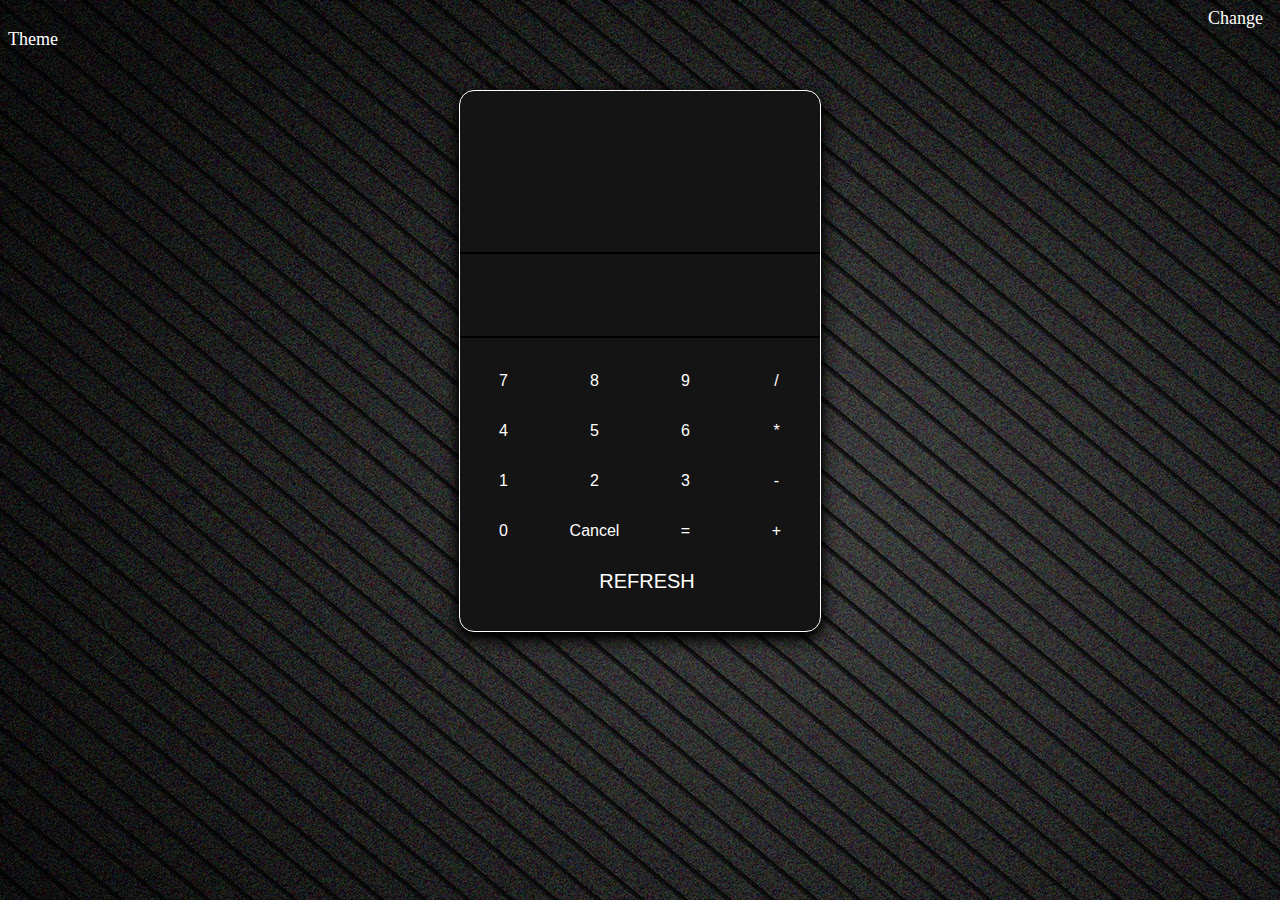
<file: index.html>
<!DOCTYPE html>
<html>
    <head>
    
      <title>
      practice
      </title>
      <link rel="stylesheet" type="text/css" href="practice.css">
    </head>
    <body >
      <a href="lite.html" id="theme">Change Theme</a>

      <div id="cal_body">
        <div id="cal_screen1">
          <p id="num2"></p>
          <p id="op1"></p>
          <p id="num1"></p>
        </div>

        <div id="cal_screen2">
          <div id="line"></div>
          <p id="result"></p>
        </div>
        <div id="line"></div>
        <div class="hori">
          <button id="seven" onclick="seven()">7</button>
          <button id="eight" onclick="eight()">8</button>
          <button id="nine" onclick="nine()">9</button>
          <button id="div" class="op" onclick="div()">/</button>
        </div>

        <div class="hori">
          <button id="four" onclick="four()">4</button>
          <button id="five" onclick="five()">5</button>
          <button id="six" onclick="six()">6</button>
          <button id="mul" class="op" onclick="mul()">*</button>
        </div>
        <div class="hori">
        <button id="one" onclick="one()">1</button>
        <button id="two" onclick="two()">2</button>
        <button id="three" onclick="three()">3</button>
        <button id="sub" class="op" onclick="sub()">-</button>
       </div>
       <!--          -->
       
        
       <div class="hori">
          <button id="zero" onclick="zero()">0</button>
          <button id="cancel" onclick="cancel()">Cancel</button>
          <button id="answer" onclick="operate()">=</button>
           <button id="add" class="op" onclick="add()">+</button>
        </div>
        <button id="refresh" onclick="refresh()">REFRESH</button>
      </div>
        
      <script  src="practice.js"></script>
    </body>
</html>
</file>
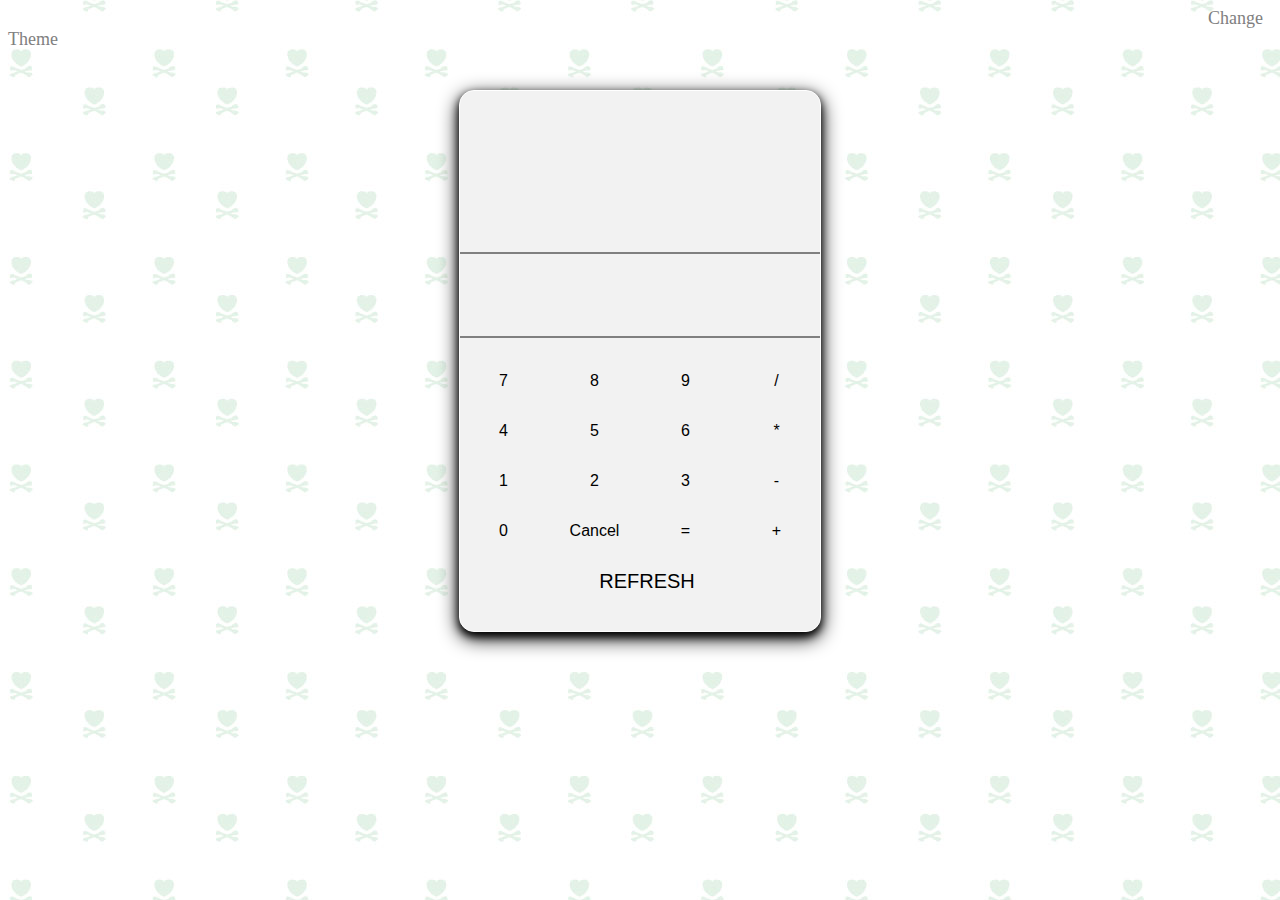
<file: lite.html>
<!DOCTYPE html>
<html>
    <head>
    
      <title>
      practice
      </title>
      <link rel="stylesheet" type="text/css" href="lite.css">
    </head>
    <body>

      <a href="index.html" id="theme">Change Theme</a>

      <div id="cal_body">
        <div id="cal_screen1">
          <p id="num2"></p>
          <p id="op1"></p>
          <p id="num1"></p>
        </div>

        <div id="cal_screen2">
          <div id="line"></div>
          <p id="result"></p>
        </div>
        <div id="line"></div>
        <div class="hori">
          <button id="seven" onclick="seven()">7</button>
          <button id="eight" onclick="eight()">8</button>
          <button id="nine" onclick="nine()">9</button>
          <button id="div" class="op" onclick="div()">/</button>
        </div>

        <div class="hori">
          <button id="four" onclick="four()">4</button>
          <button id="five" onclick="five()">5</button>
          <button id="six" onclick="six()">6</button>
          <button id="mul" class="op" onclick="mul()">*</button>
        </div>
        <div class="hori">
        <button id="one" onclick="one()">1</button>
        <button id="two" onclick="two()">2</button>
        <button id="three" onclick="three()">3</button>
        <button id="sub" class="op" onclick="sub()">-</button>
       </div>
       <!--          -->
       
        
       <div class="hori">
          <button id="zero" onclick="zero()">0</button>
          <button id="cancel" onclick="cancel()">Cancel</button>
          <button id="answer" onclick="operate()">=</button>
           <button id="add" class="op" onclick="add()">+</button>
        </div>
        <button id="refresh" onclick="refresh()">REFRESH</button>
      </div>
        
      <script  src="practice.js"></script>
    </body>
</html>
</file>
<file: practice.css>
#cal_body{
	background-color: hsl(2, 2%, 8%);
	/*#262626*/
	color: white;
	width : 360px;
	height: 540px;
	margin: 40px auto;
	border-radius: 15px;
	border: 0.01px solid white; 
	/*box-shadow: 10px 5px black;*/
	box-shadow:0 4px 8px 0 rgba(0, 0, 0, 40), 0 6px 20px 0 rgba(0, 0, 0, 40);

}
body{
	background-color:grey;
	background-image: url(wall.jpg);
}
#cal_screen1{
	width : 360px;
	height: 160px;
	margin: 0px;
	margin-top: -10px;
	padding: 0px;
	background-color: hsl(2, 2%, 8%);
}

#cal_screen2{
	width : ;
	height: 84px;
	margin: 0px;
	padding: 0px;
	margin-top: -14px;
	background-color: hsl(2, 2%, 8%) ;
}
#num1{
	font-size: 25px;
	text-align: right;
}
#num2{
	font-size: 25px;
	text-align: right;
}
#op1{
	font-size: 25px;
	text-align: right;
}
#result{
	font-size: 30px;
	text-align: right;
}
#line{
	background-color: black;
	height: 1.6px;
}
.hori{
	width : 360px;
	height: 50px;
	margin: ;
	padding: ;
	background-color: ;
	
}
button{
	color:white;
	background-color: hsl(2, 2%, 8%);
	width: 87px;
	height: 87px;
	border: 0;
	font-size: 16px;
}

#refresh{
	font-size: 20px;
	background-color: hsl(2, 2%, 8%);
	margin-left: 37%;
}



#theme{
	margin-left: 1200px;
	text-decoration: none;
	color: white;
	font-size: 18px;
}


#theme:hover{
	font-size: px;
	background-color: ;
	color: grey;
}
</file>
<file: lite.css>
#cal_body{
	background-color: #f2f2f2;
	/*#262626*/
	color: black;
	width : 360px;
	height: 540px;
	margin: 40px auto;
	border-radius: 15px;
	border: 0.01px solid white; 
	/*box-shadow: 10px 5px black;*/
	box-shadow:0 4px 8px 0 rgba(0, 0, 0, 40), 0 6px 20px 0 rgba(0, 0, 0, 40);

}
body{
	background-color:grey;
	background-image: url(wall1.jpg);
}
#cal_screen1{
	width : 360px;
	height: 160px;
	margin: 0px;
	margin-top: -10px;
	padding: 0px;
	background-color: #f2f2f2;
}

#cal_screen2{
	width : ;
	height: 84px;
	margin: 0px;
	padding: 0px;
	margin-top: -14px;
	background-color: #f2f2f2 ;
}
#num1{
	font-size: 25px;
	text-align: right;
}
#num2{
	font-size: 25px;
	text-align: right;
}
#op1{
	font-size: 25px;
	text-align: right;
}
#result{
	font-size: 30px;
	text-align: right;
}
#line{
	background-color: grey;
	height: 1.6px;
}
.hori{
	width : 360px;
	height: 50px;
	margin: ;
	padding: ;
	background-color: ;
	
}
button{
	color:black;
	background-color: #f2f2f2;
	width: 87px;
	height: 87px;
	border: 0;
	font-size: 16px;
}

#refresh{
	font-size: 20px;
	background-color: #f2f2f2;
	margin-left: 37%;
}


#theme{
	margin-left: 1200px;
	text-decoration: none;
	color: grey;
	font-size: 18px;
}


#theme:hover{
	font-size: px;
	background-color: ;
	color: black;
}
</file>
